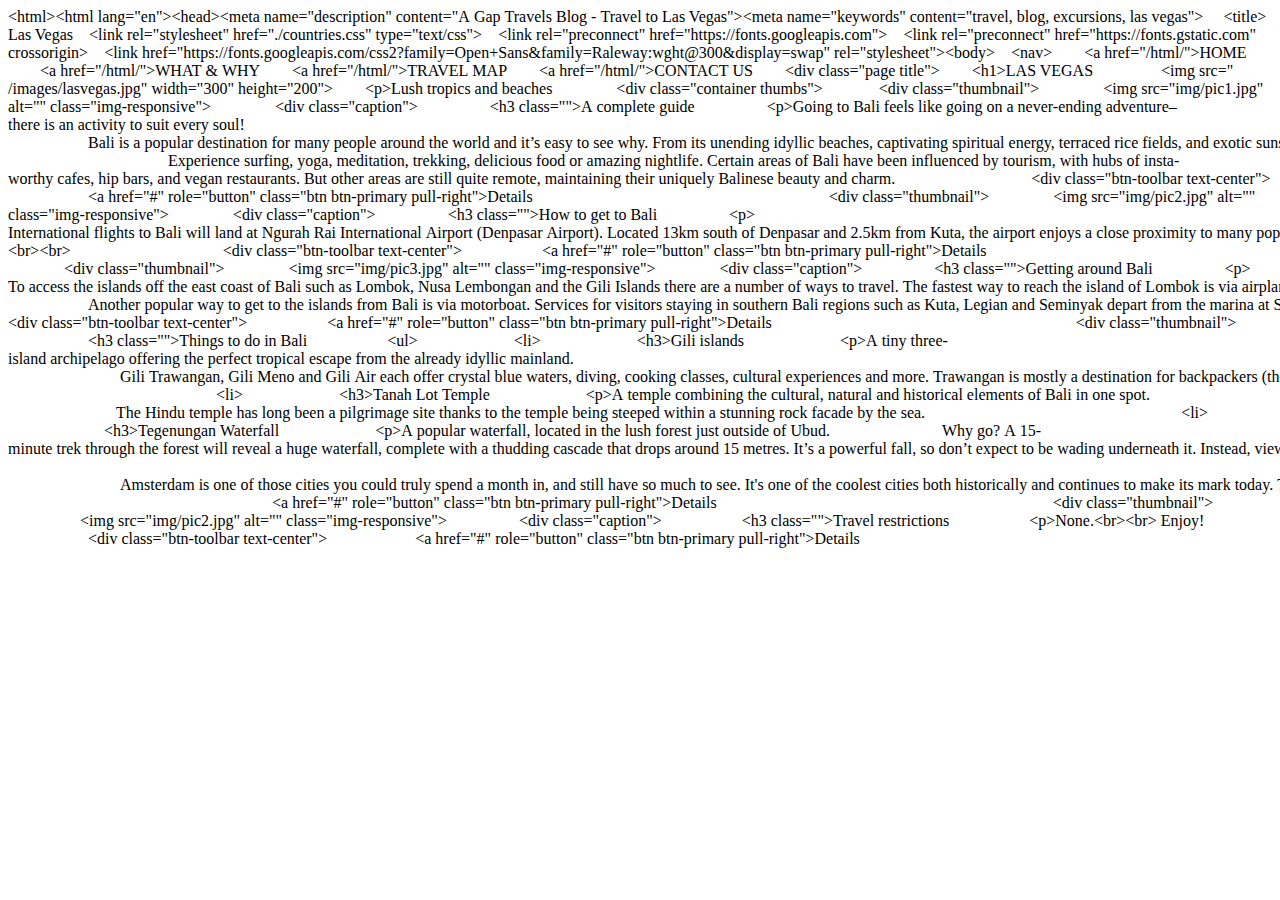
<file: Coding project - Travel website/countries.html/lasvegas.html>
​<!DOCTYPE html​> 
 ​<​html​> 
 ​<​html​ ​lang​="​en​"​> 
 ​<​head​> 
 ​<​meta​ ​name​="​description​" ​content​="​A Gap Travels Blog - Travel to Las Vegas​"​> 
 ​<​meta​ ​name​="​keywords​" ​content​="​travel, blog, excursions, las vegas"​>​  
 ​    ​<​title​>​Las Vegas​</​title​> 
 ​    ​<​link​ ​rel​="​stylesheet​" ​href​="​./countries.css​" ​type​="​text/css​"​> 
 ​    ​<​link​ ​rel​="​preconnect​" ​href​="​https://fonts.googleapis.com​"​> 
 ​    ​<​link​ ​rel​="​preconnect​" ​href​="​https://fonts.gstatic.com​" ​crossorigin​> 
 ​    ​<​link​ ​href​="​https://fonts.googleapis.com/css2?family=Open+Sans&family=Raleway:wght@300&display=swap​" ​rel​="​stylesheet​"​> 
 ​</​head​> 
 ​<​body​> 
 ​    ​<​nav​> 
 ​        ​<​a​ ​href​="​/html/​"​>​HOME​</​a​> 
 ​        ​<​a​ ​href​="​/html/​"​>​WHAT & WHY​</​a​> 
 ​        ​<​a​ ​href​="​/html/​"​>​TRAVEL MAP​</​a​> 
 ​        ​<​a​ ​href​="​/html/​"​>​CONTACT US​</​a​> 
 ​    ​</​nav​> 
 ​    ​<​div​ ​class​="​page title​"​> 
 ​        ​<​h1​>​LAS VEGAS</​h1​> 
 ​        ​</​div​>​  
  
 ​        ​<​img​ ​src​="​/images/lasvegas.jpg​" ​width​="​300​" ​height​="​200​"​> 
 ​        ​<​p​>​Lush tropics and beaches​</​p​> 
 ​        ​</​li​> 
 ​        ​<​div​ ​class​="​container thumbs​"​> 
 ​              ​<​div​ ​class​="​thumbnail​"​> 
 ​                ​<​img​ ​src​="​img/pic1.jpg​" ​alt​="" ​class​="​img-responsive​"​> 
 ​                ​<​div​ ​class​="​caption​"​> 
 ​                  ​<​h3​ ​class​=""​>​A complete guide​</​h3​> 
 ​                  ​<​p​>​Going to Bali feels like going on a never-ending adventure–there is an activity to suit every soul! 
  
 ​                    Bali is a popular destination for many people around the world and it’s easy to see why. From its unending idyllic beaches, captivating spiritual energy, terraced rice fields, and exotic sunsets, there is so much to see and experience on this magnificent island paradise! 
 ​                     
 ​                    Experience surfing, yoga, meditation, trekking, delicious food or amazing nightlife. Certain areas of Bali have been influenced by tourism, with hubs of insta-worthy cafes, hip bars, and vegan restaurants. But other areas are still quite remote, maintaining their uniquely Balinese beauty and charm.                ​</​p​> 
 ​                  ​<​div​ ​class​="​btn-toolbar text-center​"​> 
 ​                    ​<​a​ ​href​="​#​" ​role​="​button​" ​class​="​btn btn-primary pull-right​"​>​Details​</​a​> 
 ​                  ​</​div​> 
 ​                ​</​div​> 
 ​              ​</​div​> 
 ​            ​</​div​> 
 ​              ​<​div​ ​class​="​thumbnail​"​> 
 ​                ​<​img​ ​src​="​img/pic2.jpg​" ​alt​="" ​class​="​img-responsive​"​> 
 ​                ​<​div​ ​class​="​caption​"​> 
 ​                  ​<​h3​ ​class​=""​>​How to get to Bali​</​h3​> 
 ​                  ​<​p​>​International flights to Bali will land at Ngurah Rai International Airport (Denpasar Airport). Located 13km south of Denpasar and 2.5km from Kuta, the airport enjoys a close proximity to many popular Bali resorts and hotels. Taxi services are available from the airport to your resort and are located after customs on the arrivals level outside of the terminal. Taxis offer both metered and fixed fares, however, we do recommend agreeing on a fare before getting into the taxi. Shuttle transfers are the easiest and most convenient way to get from the airport to your resort .​<​br​>​<​br​> 
 ​                    ​</​p​> 
 ​                  ​<​div​ ​class​="​btn-toolbar text-center​"​> 
 ​                    ​<​a​ ​href​="​#​" ​role​="​button​" ​class​="​btn btn-primary pull-right​"​>​Details​</​a​> 
 ​                  ​</​div​> 
 ​                ​</​div​> 
 ​              ​</​div​> 
 ​            ​</​div​> 
 ​              ​<​div​ ​class​="​thumbnail​"​> 
 ​                ​<​img​ ​src​="​img/pic3.jpg​" ​alt​="" ​class​="​img-responsive​"​> 
 ​                ​<​div​ ​class​="​caption​"​> 
 ​                  ​<​h3​ ​class​=""​>​Getting around Bali​</​h3​> 
 ​                  ​<​p​>​To access the islands off the east coast of Bali such as Lombok, Nusa Lembongan and the Gili Islands there are a number of ways to travel. The fastest way to reach the island of Lombok is via airplane. With a flight time of approximately half an hour, the flight leaves from Denpasar International and lands at Lombok International Airport. Unfortunately, there are no direct flight services to the Gili Islands or Nusa Lembongan, however you can catch a charter boat which is just a short transfer from Lombok International Airport. 
  
 ​                    Another popular way to get to the islands from Bali is via motorboat. Services for visitors staying in southern Bali regions such as Kuta, Legian and Seminyak depart from the marina at Serangan Island, while those staying in eastern Bali such as Ubud, depart from the Padangbai Harbour. These chartered services will take approximately 5 hours. A quicker way to access the islands is by fast boat, which departs form Serangan Island. These transfers only take 2.5 hours to reach the Gili Islands and include refreshments and entertainment. To access Lombok and Nusa Lembongan from the Gili's there are official hop boat services operating daily.                  ​<​div​ ​class​="​btn-toolbar text-center​"​> 
 ​                    ​<​a​ ​href​="​#​" ​role​="​button​" ​class​="​btn btn-primary pull-right​"​>​Details​</​a​> 
 ​                  ​</​div​> 
 ​                ​</​div​> 
 ​              ​</​div​> 
 ​            ​</​div​> 
 ​                ​<​div​ ​class​="​thumbnail​"​> 
 ​                    ​<​h3​ ​class​=""​>​Things to do in Bali​</​h3​> 
 ​                    ​<​ul​> 
 ​                        ​<​li​> 
 ​                        ​<​h3​>​Gili islands​</​h3​> 
 ​                        ​<​p​>​A tiny three-island archipelago offering the perfect tropical escape from the already idyllic mainland. 
  
 ​                            Gili Trawangan, Gili Meno and Gili Air each offer crystal blue waters, diving, cooking classes, cultural experiences and more. Trawangan is mostly a destination for backpackers (think of it as the party destination) while Gili Meno Air is more accommodating for couples and families. You’ll need to get to Padang Bai harbour, before taking a fast boat to the islands, which takes around 90 minutes.                        ​</​li​> 
 ​                             
 ​                        ​<​li​> 
 ​                        ​<​h3​>​Tanah Lot Temple​</​h3​> 
 ​                        ​<​p​>​A temple combining the cultural, natural and historical elements of Bali in one spot. 
  
 ​                           The Hindu temple has long been a pilgrimage site thanks to the temple being steeped within a stunning rock facade by the sea.                        ​</​li​> 
 ​                 
 ​                        ​<​li​> 
 ​                        ​<​h3​>​Tegenungan Waterfall​</​h3​> 
 ​                        ​<​p​>​A popular waterfall, located in the lush forest just outside of Ubud. 
  
 ​                            Why go? A 15-minute trek through the forest will reveal a huge waterfall, complete with a thudding cascade that drops around 15 metres. It’s a powerful fall, so don’t expect to be wading underneath it. Instead, view from the rocky surroundings or take a dip in the catchment. It’s also worth noting that the walk down to it is quite steep, and it gets quite busy in the heat of the day, so consider heading to it earlier in the morning if you’re after a more serene experience. 
 ​  
  
 ​                            Amsterdam is one of those cities you could truly spend a month in, and still have so much to see. It's one of the coolest cities both historically and continues to make its mark today. The golden canals, legendary nightlife, quirky and fun shops, mixed with the free spirit of the city make it one of the best in Europe. I can see why it's so crowded!​</​p​> 
 ​                        ​</​li​> 
 ​                    ​</​ul​> 
 ​                      ​<​a​ ​href​="​#​" ​role​="​button​" ​class​="​btn btn-primary pull-right​"​>​Details​</​a​> 
 ​                    ​</​div​> 
 ​                  ​</​div​> 
 ​                ​</​div​> 
 ​              ​</​div​> 
 ​                ​<​div​ ​class​="​thumbnail​"​> 
 ​                  ​<​img​ ​src​="​img/pic2.jpg​" ​alt​="" ​class​="​img-responsive​"​> 
 ​                  ​<​div​ ​class​="​caption​"​> 
 ​                    ​<​h3​ ​class​=""​>​Travel restrictions​</​h3​> 
 ​                    ​<​p​>​None.​<​br​>​<​br​>​ Enjoy!​</​p​> 
 ​                    ​<​div​ ​class​="​btn-toolbar text-center​"​> 
 ​                      ​<​a​ ​href​="​#​" ​role​="​button​" ​class​="​btn btn-primary pull-right​"​>​Details​</​a​> 
 ​                    ​</​div​> 
 ​                  ​</​div​> 
 ​                ​</​div​> 
 ​              ​</​div​> 
 ​          ​</​div​> 
  
 ​    ​</​ul​> 
 ​    ​</​div​> 
 ​</​body​> 
 ​</​html​>
</file>
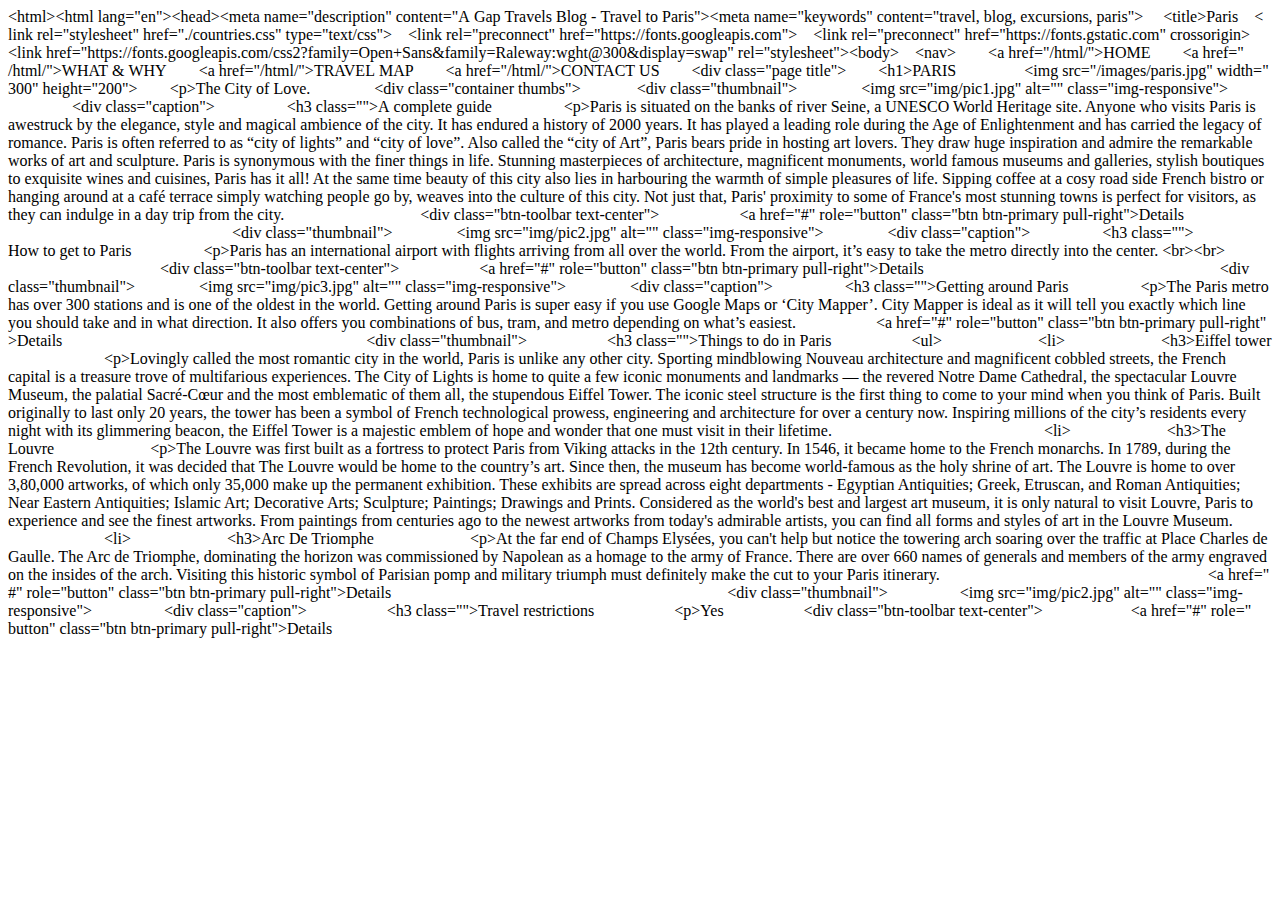
<file: Coding project - Travel website/countries.html/paris.html>
​<!DOCTYPE html​> 
 ​<​html​> 
 ​<​html​ ​lang​="​en​"​> 
 ​<​head​> 
 ​<​meta​ ​name​="​description​" ​content​="​A Gap Travels Blog - Travel to Paris​"​> 
 ​<​meta​ ​name​="​keywords​" ​content​="​travel, blog, excursions, paris"​>​  
 ​    ​<​title​>​Paris​</​title​> 
 ​    ​<​link​ ​rel​="​stylesheet​" ​href​="​./countries.css​" ​type​="​text/css​"​> 
 ​    ​<​link​ ​rel​="​preconnect​" ​href​="​https://fonts.googleapis.com​"​> 
 ​    ​<​link​ ​rel​="​preconnect​" ​href​="​https://fonts.gstatic.com​" ​crossorigin​> 
 ​    ​<​link​ ​href​="​https://fonts.googleapis.com/css2?family=Open+Sans&family=Raleway:wght@300&display=swap​" ​rel​="​stylesheet​"​> 
 ​</​head​> 
 ​<​body​> 
 ​    ​<​nav​> 
 ​        ​<​a​ ​href​="​/html/​"​>​HOME​</​a​> 
 ​        ​<​a​ ​href​="​/html/​"​>​WHAT & WHY​</​a​> 
 ​        ​<​a​ ​href​="​/html/​"​>​TRAVEL MAP​</​a​> 
 ​        ​<​a​ ​href​="​/html/​"​>​CONTACT US​</​a​> 
 ​    ​</​nav​> 
 ​    ​<​div​ ​class​="​page title​"​> 
 ​        ​<​h1​>​PARIS</​h1​> 
 ​        ​</​div​>​  
  
 ​        ​<​img​ ​src​="​/images/paris.jpg​" ​width​="​300​" ​height​="​200​"​> 
 ​        ​<​p​>​The City of Love.​</​p​> 
 ​        ​</​li​> 
 ​        ​<​div​ ​class​="​container thumbs​"​> 
 ​              ​<​div​ ​class​="​thumbnail​"​> 
 ​                ​<​img​ ​src​="​img/pic1.jpg​" ​alt​="" ​class​="​img-responsive​"​> 
 ​                ​<​div​ ​class​="​caption​"​> 
 ​                  ​<​h3​ ​class​=""​>​A complete guide​</​h3​> 
 ​                  ​<​p​>​Paris is situated on the banks of river Seine, a UNESCO World Heritage site. Anyone who visits Paris is awestruck by the elegance, style and magical ambience of the city. It has endured a history of 2000 years. It has played a leading role during the Age of Enlightenment and has carried the legacy of romance. Paris is often referred to as “city of lights” and “city of love”. Also called the “city of Art”, Paris bears pride in hosting art lovers. They draw huge inspiration and admire the remarkable works of art and sculpture. Paris is synonymous with the finer things in life. Stunning masterpieces of architecture, magnificent monuments, world famous museums and galleries, stylish boutiques to exquisite wines and cuisines, Paris has it all!

At the same time beauty of this city also lies in harbouring the warmth of simple pleasures of life. Sipping coffee at a cosy road side French bistro or hanging around at a café terrace simply watching people go by, weaves into the culture of this city. Not just that, Paris' proximity to some of France's most stunning towns is perfect for visitors, as they can indulge in a day trip from the city.                ​</​p​> 
 ​                  ​<​div​ ​class​="​btn-toolbar text-center​"​> 
 ​                    ​<​a​ ​href​="​#​" ​role​="​button​" ​class​="​btn btn-primary pull-right​"​>​Details​</​a​> 
 ​                  ​</​div​> 
 ​                ​</​div​> 
 ​              ​</​div​> 
 ​            ​</​div​> 
 ​              ​<​div​ ​class​="​thumbnail​"​> 
 ​                ​<​img​ ​src​="​img/pic2.jpg​" ​alt​="" ​class​="​img-responsive​"​> 
 ​                ​<​div​ ​class​="​caption​"​> 
 ​                  ​<​h3​ ​class​=""​>​How to get to Paris</​h3​> 
 ​                  ​<​p​>​Paris has an international airport with flights arriving from all over the world. From the airport, it’s easy to take the metro directly into the center. ​<​br​>​<​br​> 
 ​                    ​</​p​> 
 ​                  ​<​div​ ​class​="​btn-toolbar text-center​"​> 
 ​                    ​<​a​ ​href​="​#​" ​role​="​button​" ​class​="​btn btn-primary pull-right​"​>​Details​</​a​> 
 ​                  ​</​div​> 
 ​                ​</​div​> 
 ​              ​</​div​> 
 ​            ​</​div​> 
 ​              ​<​div​ ​class​="​thumbnail​"​> 
 ​                ​<​img​ ​src​="​img/pic3.jpg​" ​alt​="" ​class​="​img-responsive​"​> 
 ​                ​<​div​ ​class​="​caption​"​> 
 ​                  ​<​h3​ ​class​=""​>​Getting around Paris</​h3​> 
 ​                  ​<​p​>​The Paris metro has over 300 stations and is one of the oldest in the world. Getting around Paris is super easy if you use Google Maps or ‘City Mapper’. City Mapper is ideal as it will tell you exactly which line you should take and in what direction. It also offers you combinations of bus, tram, and metro depending on what’s easiest.

 ​                    ​<​a​ ​href​="​#​" ​role​="​button​" ​class​="​btn btn-primary pull-right​"​>​Details​</​a​> 
 ​                  ​</​div​> 
 ​                ​</​div​> 
 ​              ​</​div​> 
 ​            ​</​div​> 
 ​                ​<​div​ ​class​="​thumbnail​"​> 
 ​                    ​<​h3​ ​class​=""​>​Things to do in Paris</​h3​> 
 ​                    ​<​ul​> 
 ​                        ​<​li​> 
 ​                        ​<​h3​>​Eiffel tower​</​h3​> 
 ​                        ​<​p​>​Lovingly called the most romantic city in the world, Paris is unlike any other city. Sporting mindblowing Nouveau architecture and magnificent cobbled streets, the French capital is a treasure trove of multifarious experiences. The City of Lights is home to quite a few iconic monuments and landmarks — the revered Notre Dame Cathedral, the spectacular Louvre Museum, the palatial Sacré-Cœur and the most emblematic of them all, the stupendous Eiffel Tower.

The iconic steel structure is the first thing to come to your mind when you think of Paris. Built originally to last only 20 years, the tower has been a symbol of French technological prowess, engineering and architecture for over a century now. Inspiring millions of the city’s residents every night with its glimmering beacon, the Eiffel Tower is a majestic emblem of hope and wonder that one must visit in their lifetime.  ​                             
 ​                        ​<​li​> 
 ​                        ​<​h3​>​The Louvre​</​h3​> 
 ​                        ​<​p​>​The Louvre was first built as a fortress to protect Paris from Viking attacks in the 12th century. In 1546, it became home to the French monarchs. In 1789, during the French Revolution, it was decided that The Louvre would be home to the country’s art. Since then, the museum has become world-famous as the holy shrine of art.

The Louvre is home to over 3,80,000 artworks, of which only 35,000 make up the permanent exhibition. These exhibits are spread across eight departments - Egyptian Antiquities; Greek, Etruscan, and Roman Antiquities; Near Eastern Antiquities; Islamic Art; Decorative Arts; Sculpture; Paintings; Drawings and Prints.

Considered as the world's best and largest art museum, it is only natural to visit Louvre, Paris to experience and see the finest artworks. From paintings from centuries ago to the newest artworks from today's admirable artists, you can find all forms and styles of art in the Louvre Museum. 
 ​                        ​<​li​> 
 ​                        ​<​h3​>​Arc De Triomphe​</​h3​> 
 ​                        ​<​p​>​At the far end of Champs Elysées, you can't help but notice the towering arch soaring over the traffic at Place Charles de Gaulle. The Arc de Triomphe, dominating the horizon was commissioned by Napolean as a homage to the army of France. There are over 660 names of generals and members of the army engraved on the insides of the arch. Visiting this historic symbol of Parisian pomp and military triumph must definitely make the cut to your Paris itinerary. ​                        ​</​li​> 
 ​                    ​</​ul​> 
 ​                      ​<​a​ ​href​="​#​" ​role​="​button​" ​class​="​btn btn-primary pull-right​"​>​Details​</​a​> 
 ​                    ​</​div​> 
 ​                  ​</​div​> 
 ​                ​</​div​> 
 ​              ​</​div​> 
 ​                ​<​div​ ​class​="​thumbnail​"​> 
 ​                  ​<​img​ ​src​="​img/pic2.jpg​" ​alt​="" ​class​="​img-responsive​"​> 
 ​                  ​<​div​ ​class​="​caption​"​> 
 ​                    ​<​h3​ ​class​=""​>​Travel restrictions​</​h3​> 
 ​                    ​<​p​>​Yes​</​p​> 
 ​                    ​<​div​ ​class​="​btn-toolbar text-center​"​> 
 ​                      ​<​a​ ​href​="​#​" ​role​="​button​" ​class​="​btn btn-primary pull-right​"​>​Details​</​a​> 
 ​                    ​</​div​> 
 ​                  ​</​div​> 
 ​                ​</​div​> 
 ​              ​</​div​> 
 ​          ​</​div​> 
  
 ​    ​</​ul​> 
 ​    ​</​div​> 
 ​</​body​> 
 ​</​html​>
</file>
